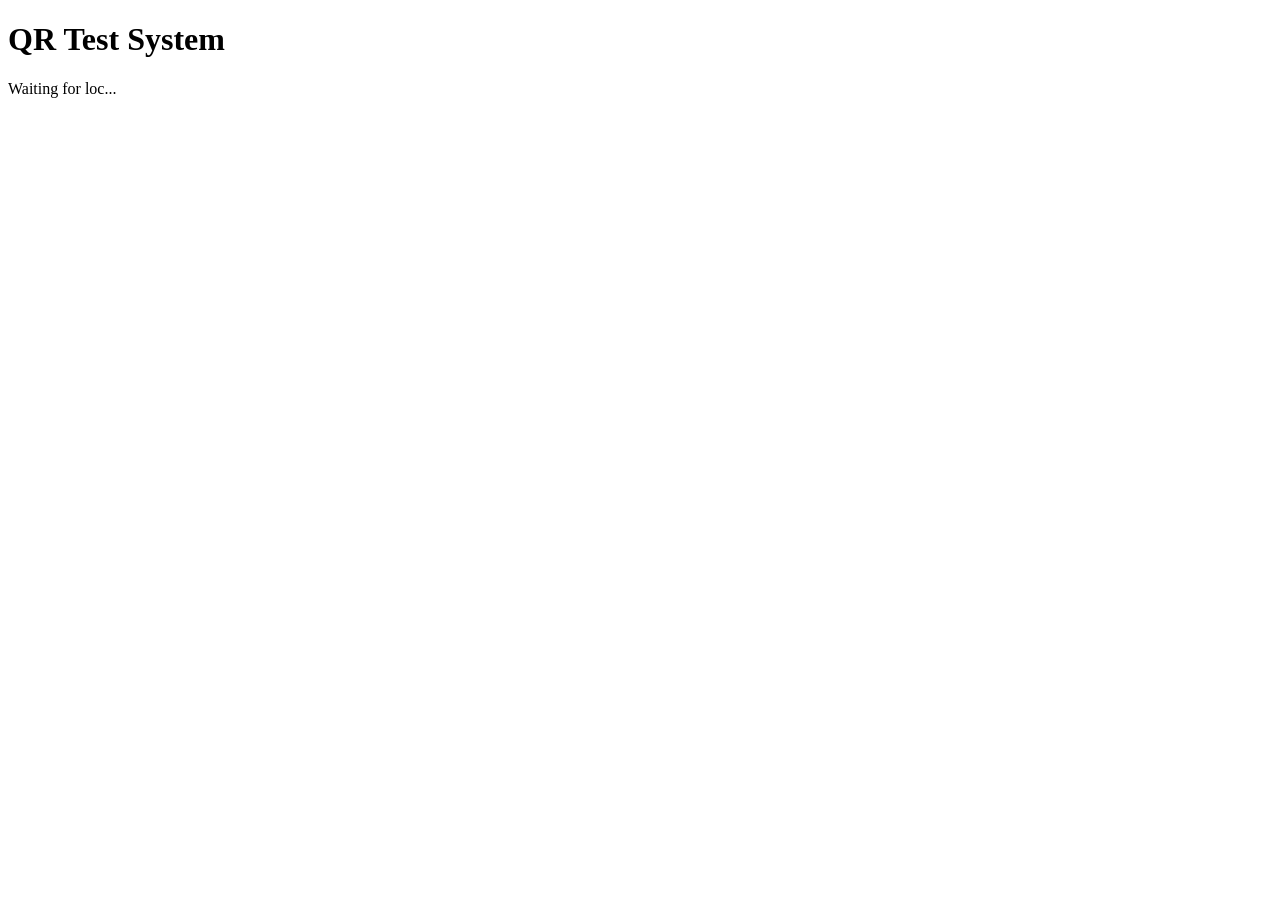
<file: testwebsite.html>
<!DOCTYPE html>
<html>
<head>
  <title>Test Landing</title>
</head>
<body>

<h1>QR Test System</h1>

<p id="output">Waiting for loc...</p>

<script src="script.js"></script>

</body>
</html>
</file>
